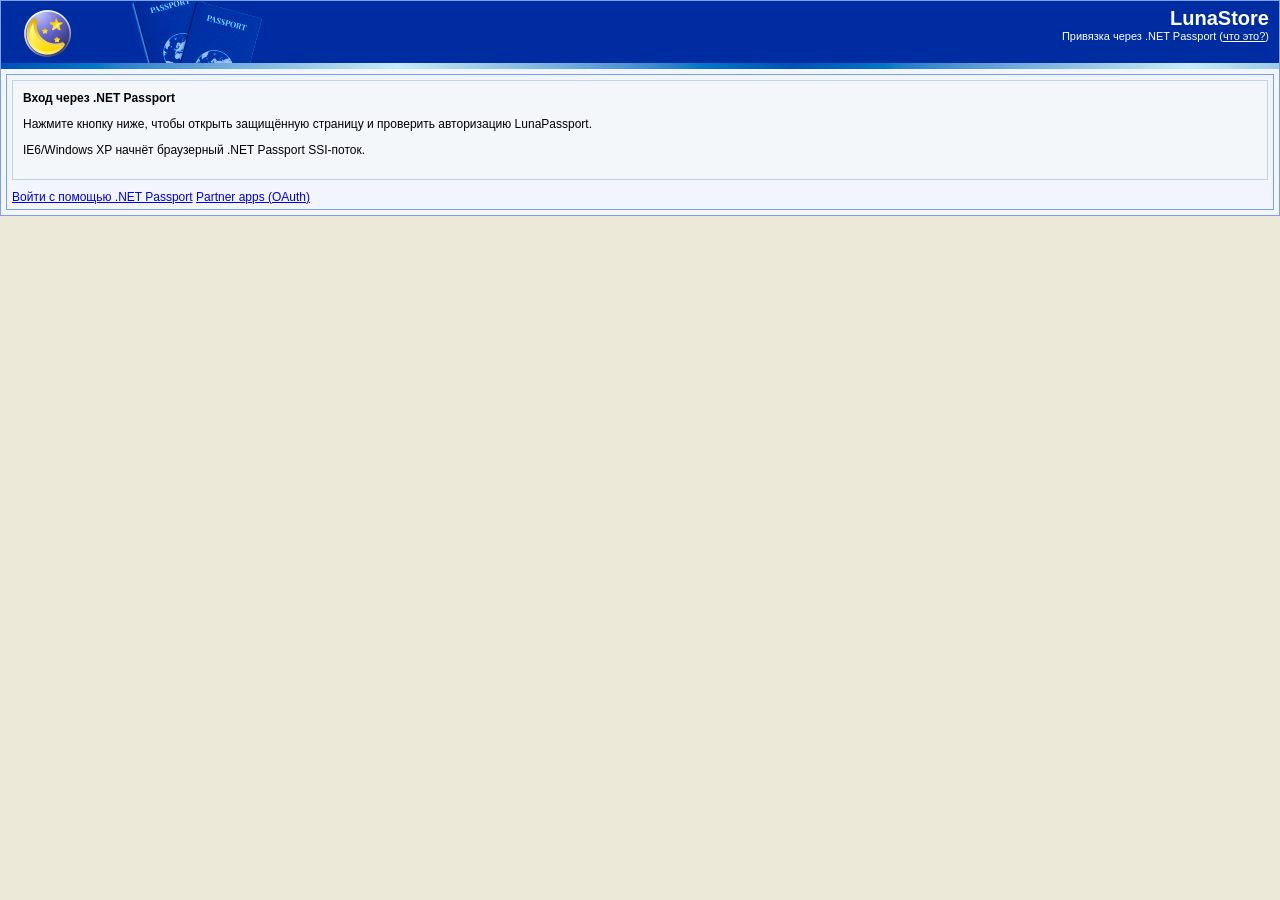
<file: cmd/lunapassport/static/netpass/index.html>
﻿<!DOCTYPE html>
<html>

<head>
<meta http-equiv="Content-Type" content="text/html; charset=utf-8">
<title>Привязка аккаунта - LunaStore</title>
<link rel="stylesheet" href="../css/main_api.css">
<link rel="shortcut icon" href="../favicon.ico">
</head>

<body>
<div class="container">

<div class="header">
    <div class="rl_l"><h1 class="txtr">LunaStore</h1>
    <div class="subtitle txtr">Привязка через .NET Passport (<a href="./help.html" target="_blank">что это?</a>)</div>
    </div>
</div>


  <div class="headerline"></div>
  <div class="main">
    <div class="content">
        
      <div class="login_passport_form">
        <div class="info_splash">
            <b>Вход через .NET Passport</b>
            <p>Нажмите кнопку ниже, чтобы открыть защищённую страницу и проверить авторизацию LunaPassport.</p>
            <p>IE6/Windows XP начнёт браузерный .NET Passport SSI-поток.</p>
        </div>

        <div class="actions">
            <a class="box_action_button" href="__MEMBERSERVICES_URL__/ppsecure/MSRV_EditProfile.asp">Войти с помощью .NET Passport</a>
            <a class="box_action_button" href="/partners">Partner apps (OAuth)</a>
        </div>

      </div>

    </div>
  </div>

</body>

</html>
</file>
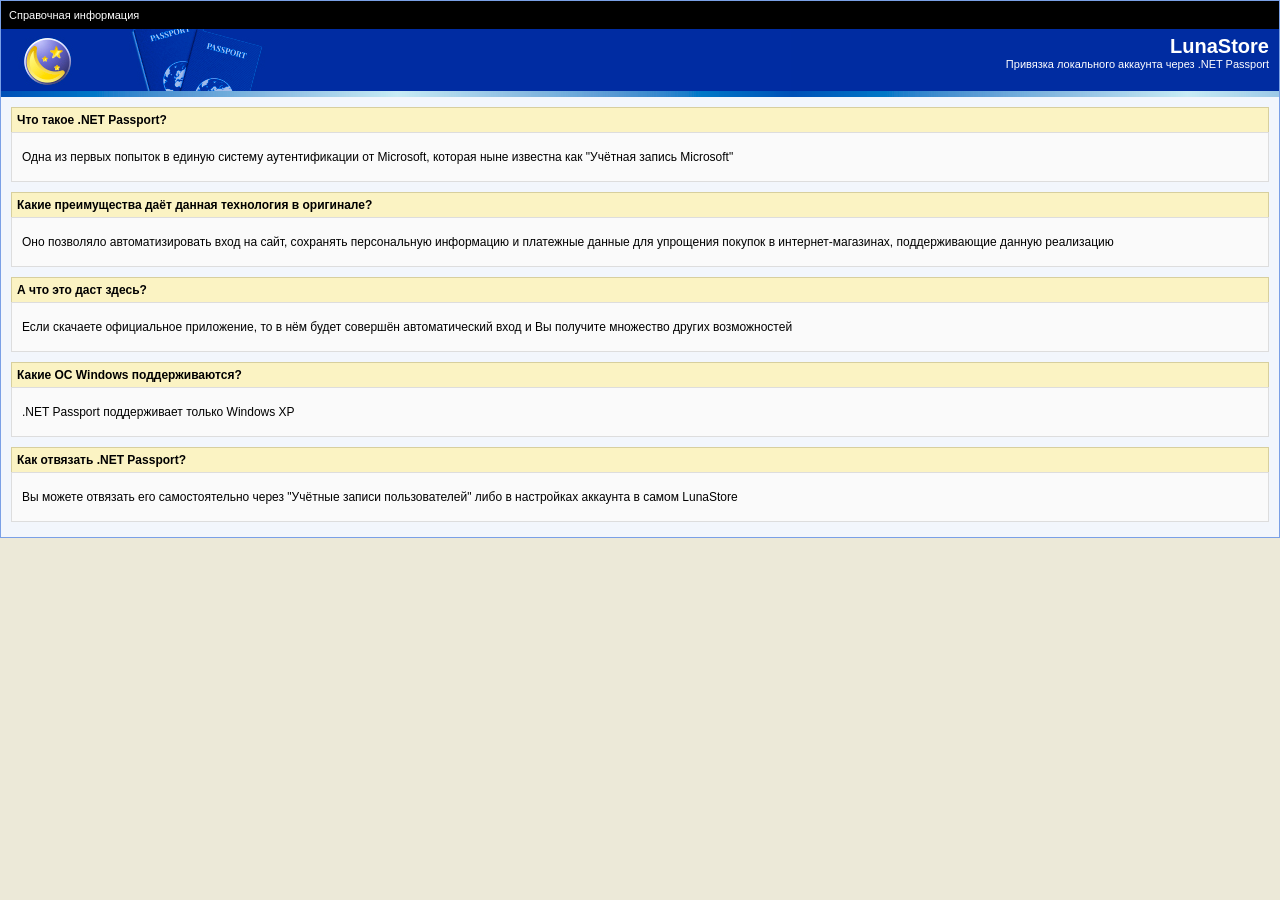
<file: cmd/lunapassport/static/netpass/help.html>
<!DOCTYPE html>
<html>

<head>
<meta http-equiv="Content-Type" content="text/html; charset=utf-8">
<title>Привязка аккаунта - Справка - LunaStore</title>
<link rel="stylesheet" href="../css/main_api.css">
<link rel="shortcut icon" href="../favicon.ico">
</head>

<body>
<div class="container">

  <div class="dm_menu">
   Справочная информация
  </div>

<div class="header">
    <div class="rl_l"><h1 class="txtr">LunaStore</h1>
    <div class="subtitle txtr">Привязка локального аккаунта через .NET Passport</div>
    </div>
</div>


  <div class="headerline"></div>
  <div class="main">
    <div class="content">
        <div class="faq_card">
            <div id="faq_title">Что такое .NET Passport?</div>
            <div id="faq_content"><p>Одна из первых попыток в единую систему аутентификации от Microsoft, которая ныне известна как "Учётная запись Microsoft"</p></div>
        </div>

        <div class="faq_card">
            <div id="faq_title">Какие преимущества даёт данная технология в оригинале?</div>
            <div id="faq_content"><p>Оно позволяло автоматизировать вход на сайт, сохранять персональную информацию и платежные данные для упрощения покупок в интернет-магазинах, поддерживающие данную реализацию</p></div>
        </div>

        <div class="faq_card">
            <div id="faq_title">А что это даст здесь?</div>
            <div id="faq_content"><p>Если скачаете официальное приложение, то в нём будет совершён автоматический вход и Вы получите множество других возможностей</p></div>
        </div>

        <div class="faq_card">
            <div id="faq_title">Какие ОС Windows поддерживаются?</div>
            <div id="faq_content"><p>.NET Passport поддерживает только Windows XP</p></div>
        </div>

        <div class="faq_card">
            <div id="faq_title">Как отвязать .NET Passport?</div>
            <div id="faq_content"><p>Вы можете отвязать его самостоятельно через "Учётные записи пользователей" либо в настройках аккаунта в самом LunaStore</p></div>
        </div>
    </div>
  </div>

</body>

</html>
</file>
<file: cmd/lunapassport/static/css/main_api.css>
body {
  margin: 0;
  padding: 0;
  font-family: Tahoma, Arial, sans-serif, 'Franklin Gothic Medium';
  font-size: 12px;
  background: #ece9d8;
}
.container {
  background: #f2f6fc;
  border: 1px solid #7aa0e6;
}
.rl_l{
  float: right;
}

h4{
  font-size: 14px;
  margin: 5px auto;
}

.announcement{
  padding: 8px;
  text-align: center;
  background: #bfe0ff;
  border-bottom: 1px solid #215dc6;
  color: #000;
}

.announcement a#primary{
  font-weight: bold;
}

.announcement a{
  color: #000;
  text-decoration: none;
}

.announcement a:hover{
  color: #cc0000;
}


.announcement a:active{
  color: #990000;
}

.header {
  background:#002ca1 url('../img/xheadpasp.jpg') no-repeat;
  color:#fff;
  padding:6px 10px;
  height:50px;
}
.header h1 {
  margin:0;
  font-size:20px;
}

.subtitle a {
  color: #fff;
}

.header .subtitle {
  font-size:11px;
}

.dm_menu {
  clear:both;
  padding:8px;
  background:#000;
  font-size:11px;
  color:#fff;
}
.dm_menu a{
    color:#fff;
}

.footer {
  clear:both;
  padding:12px;
  background:#e0edff;
  font-size:11px;
  color:#294b76;
}
.footer a{
    color:#294b76;
}
.fl{
    float: left;
}
.fr{
    float: right;
    display: inline;
}
.txtr{
    text-align: right;
}

.info_splash{
  padding:10px;
  background:#f4f7fa;
  border:1px solid #bfd2e4;
  margin-bottom:10px;
}

.content{
    padding: 5px;
}

.headerline{
    height: 6px;
    background: #294b76 url('../img/headline.png');
    line-height: 1px;
    font-size: 0;
    overflow: hidden;
}

.login_passport_form{
    border: 1px solid #7aa0e6;
    padding: 5px;
}

.field {
  padding: 2px;
}

.field a{
  color: #215dc6;
  text-decoration: none;
}

.field a:hover{
  color: #316ac5;
  text-decoration: none;
}

.field a:active{
  color: #294b76;
  text-decoration: none;
}

.field label {
  display: block;
  margin-bottom: 4px;
}

input.input-text{
    width: 99%; /* IE6 adaptation */
}

input[type=submit] {
	border:1px solid #7aa0e6;
	background:#2f78d6;
	color:#fff;
	padding:4px 6px;
	font-size:12px;
	text-decoration: none;
}

.faq_card{
    margin-top: 5px;
}

#faq_title {
    background: #fbf3c3;
    margin: 0 5px;
    padding: 5px;
    font-weight: bold;
    border: 1px solid #d7cf9e;
    border-bottom: 0;
}

#faq_content {
    background: #fafafa;
    margin: 0 5px 10px;
    padding: 5px 5px 5px 10px;
    border: 1px solid #ddd;
}
</file>
